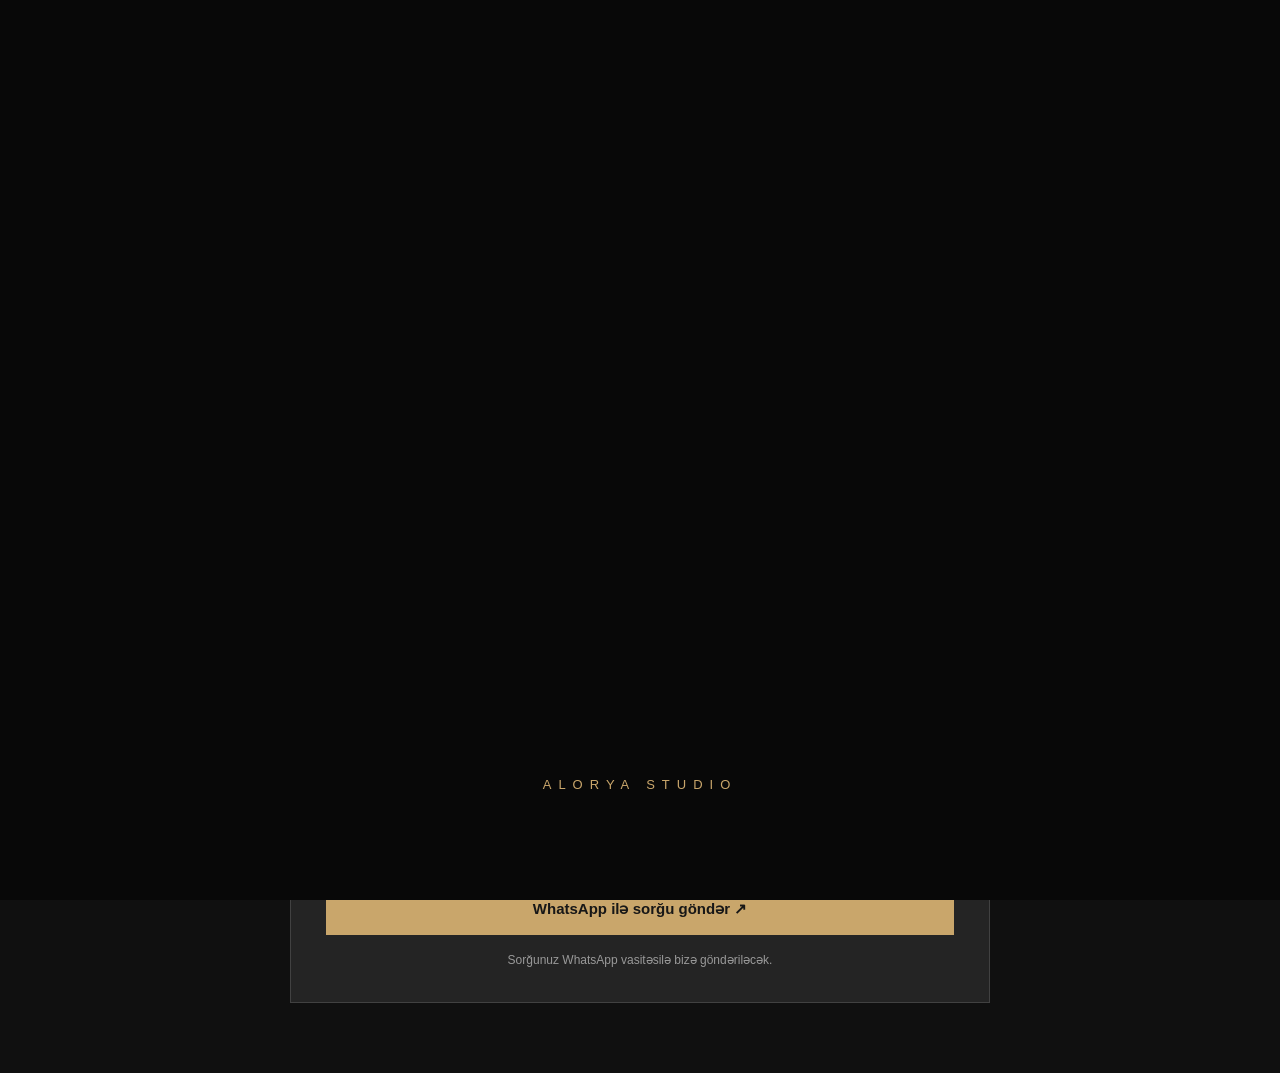
<file: booking.html>
<!DOCTYPE html>
<html lang="az">
<head>
    <meta charset="UTF-8">
    <meta name="viewport" content="width=device-width, initial-scale=1.0">
    <title>Çəkiliş sifarişi | ALORYA STUDIO</title>
<!-- 
    <link rel="stylesheet" href="css/style.css">
    <link rel="stylesheet" href="css/booking.css"> -->

    <link rel="stylesheet" href="style.css">
<link rel="stylesheet" href="booking.css">
</head>
<body>
 <div id="introAnimation">
        <div class="camera-animation">
            <svg viewBox="0 0 100 75" width="100" height="75">
                <path d="M10 18 H28 L36 7 H65 L73 18 H90 Q96 18 96 25 V65 Q96 70 90 70 H10 Q4 70 4 65 V25 Q4 18 10 18Z"
                    fill="#c9a66b" />
                <circle cx="50" cy="44" r="21" fill="#171717" />
                <circle cx="50" cy="44" r="14" fill="#c9a66b" />
                <circle cx="50" cy="44" r="8" fill="#171717" />
                <circle cx="80" cy="27" r="4" fill="#171717" />
            </svg>
        </div>
        <span>ALORYA STUDIO</span>
    </div>


    <header class="booking-header">
        <a href="index.html" class="booking-logo">
            ALORYA<span>.</span>
            <small>PHOTOGRAPHY STUDIO</small>
        </a>

        <a href="index.html" class="back-link">← Ana səhifə</a>
    </header>

    <main class="booking-page">

        <div class="booking-heading">
            <span>ALORYA STUDIO</span>
            <h1>Çəkilişinizi planlaşdırın.</h1>
            <p>Məlumatlarınızı qeyd edin, sizinlə əlaqə saxlayaq.</p>
        </div>

        <form id="bookingForm" class="booking-form">

            <div class="form-group">
                <label>Ad və soyad</label>
                <input
                    type="text"
                    id="fullName"
                    placeholder="Adınızı və soyadınızı daxil edin"
                    required
                >
            </div>

            <div class="form-group">
                <label>Əlaqə nömrəniz</label>
                <input
                    type="tel"
                    id="phone"
                    placeholder="+994 XX XXX XX XX"
                    required
                >
            </div>

            <div class="form-row">

                <div class="form-group">
                    <label>Çəkiliş günü</label>
                    <input type="date" id="date" required>
                </div>

                <div class="form-group">
                    <label>Çəkiliş saatı</label>
                    <input type="time" id="time" required>
                </div>

            </div>

            <div class="form-group">
                <label>Çəkiliş növü</label>

                <select id="service" required>
                    <option value="">Çəkiliş növünü seçin</option>
                    <option>Doğum günü çəkilişi</option>
                    <option>Ailə çəkilişi</option>
                    <option>Love Story</option>
                    <option>Vinetka çəkilişi</option>
                    <option>Studio çəkilişi</option>
                    <option>Digər</option>
                </select>
            </div>

            <div class="form-group">
                <label>Əlavə qeyd</label>
                <textarea
                    id="note"
                    placeholder="Əlavə istəklərinizi qeyd edə bilərsiniz..."
                    rows="4"
                ></textarea>
            </div>

            <button type="submit" class="whatsapp-btn">
                WhatsApp ilə sorğu göndər ↗
            </button>

            <p class="form-note">
                Sorğunuz WhatsApp vasitəsilə bizə göndəriləcək.
            </p>

        </form>

    </main>

    <!-- <script src="js/booking.js"></script> -->

    <script src="booking.js"></script>
    <script src="app.js"></script>
</body>
</html>
</file>
<file: style.css>
:root {
    --bg: #101010;
    --bg-light: #181818;
    --gold: #c6a36b;
    --white: #f5f2ed;
    --gray: #99958e;
    --border: rgba(255,255,255,0.12);
}

* {
    margin: 0;
    padding: 0;
    box-sizing: border-box;
}

html {
    scroll-behavior: smooth;
}

body {
    background: var(--bg);
    color: var(--white);
    font-family: "DM Sans", sans-serif;
}

a {
    text-decoration: none;
    color: inherit;
}

button {
    font-family: inherit;
}

img {
    width: 100%;
    display: block;
}

.container {
    width: 88%;
    max-width: 1350px;
    margin: auto;
}

.section {
    padding: 120px 0;
}



.header {
    width: 100%;
    height: 90px;
    display: flex;
    align-items: center;
    position:sticky;
    top: -10px;
    z-index: 100;
    border-bottom: 1px solid rgba(42, 42, 42, 0.9);
    background-color: rgba(42, 42, 42, 0.9);
}

.header-content {
    display: flex;
    align-items: center;
    justify-content: space-between;
}

.logo {
    font-size: 27px;
    font-weight: 700;
    letter-spacing: 3px;
}

.logo span {
    color: var(--gold);
}

.logo small {
    display: block;
    font-size: 8px;
    letter-spacing: 4px;
    color: var(--gray);
    margin-top: 5px;
}

.navbar {
    display: flex;
    align-items: center;
    gap: 32px;
}

.navbar a {
    font-size: 13px;
    color: #d1d1d1;
    transition: 0.3s;
}

.navbar a:hover {
    color: var(--gold);
}

.header-btn {
    padding: 13px 20px;
    border: 1px solid var(--gold);
    color: var(--gold);
    font-size: 12px;
    transition: 0.3s;
}

.header-btn:hover {
    background: var(--gold);
    color: #111;
}

.header-btn span {
    margin-left: 10px;
}

.menu-btn {
    display: none;
    color: white;
    font-size: 27px;
    background: none;
    border: none;
    cursor: pointer;
}



.hero {
    min-height: 850px;
    height: 100vh;
    position: relative;

    display: flex;
    align-items: center;

    background-image:
        url("https://images.unsplash.com/photo-1534528741775-53994a69daeb?auto=format&fit=crop&w=2000&q=90");

    background-position: center 35%;
    background-size: cover;
}

.hero-overlay {
    position: absolute;
    inset: 0;

    background:
        linear-gradient(
            90deg,
            rgba(0,0,0,0.85),
            rgba(0,0,0,0.25)
        ),
        linear-gradient(
            0deg,
            rgba(0,0,0,0.65),
            transparent 50%
        );
}

.hero-content {
    width: 88%;
    max-width: 1350px;
    margin: auto;
    position: relative;
    z-index: 2;
    padding-top: 70px;
}

.eyebrow,
.section-number {
    color: var(--gold);
    font-size: 11px;
    letter-spacing: 4px;
}

.hero h1 {
    font-family: "Playfair Display", serif;
    font-size: clamp(55px, 8vw, 105px);
    font-weight: 400;
    line-height: 1.08;
    max-width: 900px;
    margin: 30px 0;
}

.hero h1 span {
    display: block;
    color: var(--gold);
    font-style: italic;
}

.hero-content p {
    color: #d0ccc5;
    max-width: 450px;
    font-size: 15px;
    line-height: 1.9;
}

.hero-buttons {
    display: flex;
    align-items: center;
    gap: 35px;
    margin-top: 35px;
}

.hero-btn {
    display: inline-block;
    background: var(--gold);
    color: #111;
    padding: 17px 25px;
    font-size: 12px;
    font-weight: 700;
    transition: 0.3s;
}

.hero-btn:hover {
    background: #e0c18f;
    transform: translateY(-4px);
}

.hero-btn span {
    margin-left: 15px;
}

.text-btn {
    font-size: 12px;
    color: white;
}

.text-btn:hover {
    color: var(--gold);
}

.hero-bottom {
    position: absolute;
    bottom: 30px;
    left: 6%;
    right: 6%;

    display: flex;
    justify-content: space-between;

    color: #c1beb8;
    font-size: 9px;
    letter-spacing: 2px;
}



.intro {
    padding: 130px 0;
    text-align: center;
}

.intro-content {
    max-width: 850px;
}

.intro h2 {
    font-family: "Playfair Display", serif;
    font-size: clamp(35px, 5vw, 65px);
    font-weight: 400;
    line-height: 1.3;
    margin: 30px 0;
}

.intro h2 span {
    color: var(--gold);
    font-style: italic;
}

.intro p {
    color: var(--gray);
    line-height: 2;
    max-width: 650px;
    margin: auto;
    font-size: 14px;
}



.section-heading {
    display: flex;
    align-items: end;
    justify-content: space-between;
    margin-bottom: 45px;
}

.section-heading h2,
.booking h2 {
    font-family: "Playfair Display", serif;
    font-size: clamp(38px, 5vw, 65px);
    font-weight: 400;
    margin-top: 20px;
}

.section-heading h2 span {
    color: var(--gold);
}

.section-heading > p {
    max-width: 300px;
    color: var(--gray);
    font-size: 13px;
    line-height: 1.8;
}

.view-link {
    color: var(--gold);
    font-size: 12px;
    padding-bottom: 10px;
}



.portfolio {
    background: #151515;
    /* background-color: ; */
}

.filter-buttons {
    display: flex;
    flex-wrap: wrap;
    gap: 12px;
    margin-bottom: 35px;
}

.filter-btn {
    background: transparent;
    border: 1px solid var(--border);
    color: #aaa;
    padding: 11px 20px;
    cursor: pointer;
    font-size: 11px;
    transition: 0.3s;
}

.filter-btn:hover,
.filter-btn.active {
    background: var(--gold);
    color: #111;
    border-color: var(--gold);
}

.gallery {
    display: grid;
    grid-template-columns: repeat(2, 1fr);
    gap: 25px;
}

.gallery-item {
    height: 470px;
    position: relative;
    overflow: hidden;
    cursor: pointer;
}

.gallery-item.tall {
    height: 570px;
    grid-row: span 2;
}

.gallery-item img {
    height: 100%;
    object-fit: cover;
    transition: transform 0.8s;
}

.gallery-item:hover img {
    transform: scale(1.07);
}

.gallery-item::after {
    content: "";
    position: absolute;
    inset: 0;

    background: linear-gradient(
        transparent 45%,
        rgba(0,0,0,0.85)
    );
}

.gallery-info {
    position: absolute;
    bottom: 30px;
    left: 30px;
    z-index: 2;
}

.gallery-info span {
    color: var(--gold);
    font-size: 10px;
    letter-spacing: 3px;
}

.gallery-info h3 {
    font-family: "Playfair Display", serif;
    font-size: 29px;
    margin-top: 10px;
    font-weight: 400;
}



.service-grid {
    display: grid;
    grid-template-columns: repeat(2, 1fr);
    border-top: 1px solid var(--border);
    border-left: 1px solid var(--border);
}

.service-card {
    padding: 45px;
    border-right: 1px solid var(--border);
    border-bottom: 1px solid var(--border);
    transition: 0.4s;
}

.service-card:hover {
    background: #1c1c1c;
}

.service-card > span {
    color: var(--gold);
    font-size: 12px;
}

.service-card h3 {
    font-family: "Playfair Display", serif;
    font-size: 27px;
    font-weight: 400;
    margin: 25px 0 15px;
}

.service-card p {
    color: var(--gray);
    font-size: 13px;
    line-height: 1.8;
    margin-bottom: 30px;
}

.service-card a {
    color: var(--gold);
    font-size: 11px;
}



.about {
    background: #181818;
}

.about-content {
    display: grid;
    grid-template-columns: 1fr 1fr;
    gap: 100px;
    align-items: center;
}

.about-image {
    height: 600px;
    overflow: hidden;
}

.about-image img {
    height: 100%;
    object-fit: cover;
}

.about-text h2 {
    font-family: "Playfair Display", serif;
    font-size: clamp(40px, 5vw, 65px);
    font-weight: 400;
    line-height: 1.2;
    margin: 30px 0;
}

.about-text h2 span {
    color: var(--gold);
    font-style: italic;
}

.about-text p {
    color: var(--gray);
    font-size: 14px;
    line-height: 2;
    margin-bottom: 35px;
}



.booking {
    text-align: center;
    background:
        linear-gradient(rgba(0,0,0,0.78), rgba(0,0,0,0.85)),
        url("https://images.unsplash.com/photo-1516035069371-29a1b244cc32?auto=format&fit=crop&w=1800&q=85")
        center/cover;
}

.booking-content {
    max-width: 850px;
}

.booking h2 {
    line-height: 1.3;
    margin: 30px 0;
}

.booking h2 span {
    color: var(--gold);
    display: block;
    font-style: italic;
}

.booking p {
    color: #ccc;
    margin-bottom: 35px;
    font-size: 14px;
}



.footer {
    padding: 70px 0 25px;
    background: #090909;
}

.footer-top {
    display: flex;
    justify-content: space-between;
    align-items: start;
    padding-bottom: 60px;
}

.footer-logo {
    display: inline-block;
}

.footer-top p {
    color: var(--gray);
    font-size: 12px;
    margin-top: 15px;
}

.footer-contact {
    display: flex;
    flex-direction: column;
    gap: 15px;
}

.footer-contact h4 {
    color: var(--gold);
    font-size: 11px;
    letter-spacing: 3px;
}

.footer-contact a {
    color: #bbb;
    font-size: 13px;
}

.footer-contact a:hover {
    color: var(--gold);
}

.footer-bottom {
    border-top: 1px solid var(--border);
    padding-top: 25px;
    display: flex;
    justify-content: space-between;
    color: var(--gray);
    font-size: 10px;
    letter-spacing: 2px;
}



@media (max-width: 1000px) {

    .navbar {
        gap: 15px;
    }

    .navbar a {
        font-size: 11px;
    }

    .about-content {
        gap: 45px;
    }

    .gallery-item {
        height: 400px;
    }

    .gallery-item.tall {
        height: 500px;
    }
}


@media (max-width: 768px) {

    .container {
        width: 90%;
    }

    .section {
        padding: 80px 0;
    }

    .header {
        height: 75px;
    }

    .header-btn {
        display: none;
    }

    .menu-btn {
        display: block;
    }

    .navbar {
        display: none;
        position: absolute;
        top: 75px;
        left: 0;
        width: 100%;
        padding: 30px 5%;
        background: #111;
        flex-direction: column;
        align-items: start;
        gap: 25px;
        border-top: 1px solid var(--border);
    }

    .navbar.active {
        display: flex;
    }

    .navbar a {
        font-size: 14px;
    }

    .hero {
        min-height: 700px;
        height: 90vh;
    }

    .hero h1 {
        font-size: 55px;
    }

    .hero-bottom span:nth-child(2) {
        display: none;
    }

    .section-heading {
        align-items: start;
        flex-direction: column;
        gap: 20px;
    }

    .gallery {
        grid-template-columns: 1fr;
    }

    .gallery-item,
    .gallery-item.tall {
        height: 450px;
        grid-row: auto;
    }

    .service-grid {
        grid-template-columns: 1fr;
    }

    .service-card {
        padding: 30px;
    }

    .about-content {
        grid-template-columns: 1fr;
        gap: 40px;
    }

    .about-image {
        height: 450px;
    }

    .footer-top {
        flex-direction: column;
        gap: 40px;
    }
}


@media (max-width: 480px) {

    .logo {
        font-size: 22px;
    }

    .hero h1 {
        font-size: 43px;
    }

    .hero-content p {
        font-size: 13px;
    }

    .hero-buttons {
        align-items: start;
        flex-direction: column;
        gap: 25px;
    }

    .hero-bottom {
        font-size: 8px;
    }

    .intro {
        padding: 85px 0;
    }

    .gallery-item,
    .gallery-item.tall {
        height: 380px;
    }

    .gallery-info {
        left: 20px;
        bottom: 20px;
    }

    .about-image {
        height: 350px;
    }

    .footer-bottom {
        flex-direction: column;
        gap: 15px;
    }
}



/* =========================
   PORTFOLIO ANIMATIONS
========================= */

.gallery-item {
    animation: galleryFade 0.5s ease;
}

@keyframes galleryFade {

    from {
        opacity: 0;
        transform: translateY(20px);
    }

    to {
        opacity: 1;
        transform: translateY(0);
    }

}


/* =========================
   LIGHTBOX
========================= */

.lightbox {
    position: fixed;
    inset: 0;

    background: rgba(0, 0, 0, 0.96);

    z-index: 9999;

    display: flex;
    align-items: center;
    justify-content: center;

    opacity: 0;
    visibility: hidden;

    transition: 0.3s;
}

.lightbox.active {
    opacity: 1;
    visibility: visible;
}

.lightbox-content {
    width: 75%;
    max-width: 950px;
    text-align: center;
}

.lightbox-content img {
    max-height: 75vh;
    width: auto;
    max-width: 100%;
    object-fit: contain;
    margin: auto;

    animation: imageZoom 0.3s ease;
}

@keyframes imageZoom {

    from {
        transform: scale(0.95);
        opacity: 0;
    }

    to {
        transform: scale(1);
        opacity: 1;
    }

}

.lightbox-info {
    display: flex;
    justify-content: space-between;
    align-items: center;

    margin-top: 20px;
}

.lightbox-info h3 {
    font-family: "Playfair Display", serif;
    font-size: 22px;
    font-weight: 400;
}

.lightbox-info span {
    color: var(--gold);
    font-size: 12px;
}


/* LIGHTBOX BUTTONS */

.lightbox-close,
.lightbox-prev,
.lightbox-next {
    position: absolute;

    background: transparent;
    border: none;

    color: white;
    cursor: pointer;

    transition: 0.3s;
}

.lightbox-close:hover,
.lightbox-prev:hover,
.lightbox-next:hover {
    color: var(--gold);
}

.lightbox-close {
    top: 30px;
    right: 40px;
    font-size: 45px;
}

.lightbox-prev {
    left: 35px;
    font-size: 35px;
}

.lightbox-next {
    right: 35px;
    font-size: 35px;
}


/* MOBILE LIGHTBOX */

@media (max-width: 768px) {

    .lightbox-content {
        width: 85%;
    }

    .lightbox-content img {
        max-height: 65vh;
    }

    .lightbox-prev {
        left: 8px;
        font-size: 25px;
    }

    .lightbox-next {
        right: 8px;
        font-size: 25px;
    }

    .lightbox-close {
        top: 15px;
        right: 20px;
    }

    .lightbox-info h3 {
        font-size: 17px;
    }

}




/* ALORYA STUDIO - PORTFOLIO FIX */

.gallery {
    display: grid !important;
    grid-template-columns: repeat(3, minmax(0, 1fr)) !important;
    gap: 18px !important;
    grid-auto-flow: row !important;
    grid-auto-rows: auto !important;
    align-items: stretch;
    margin-top: 35px;
}

.gallery > .gallery-item {
    position: relative !important;
    display: block !important;
    width: 100% !important;
    height: 350px !important;
    min-height: 0 !important;
    grid-column: auto !important;
    grid-row: auto !important;
    overflow: hidden;
    border-radius: 8px;
    cursor: pointer;
}

.gallery > .gallery-item img {
    display: block !important;
    width: 100% !important;
    height: 100% !important;
    object-fit: cover !important;
    transition: transform 0.6s ease;
}

.gallery > .gallery-item:hover img {
    transform: scale(1.05);
}

.gallery-info {
    position: absolute !important;
    left: 0;
    right: 0;
    bottom: 0;
    width: 100%;
    padding: 25px 18px;
    box-sizing: border-box;
    background: linear-gradient(
        transparent,
        rgba(0,0,0,0.85)
    );
    color: white;
}

.gallery-info h3 {
    margin: 8px 0 0;
    font-size: 21px;
}

/* TABLET */
@media (max-width: 900px) {
    .gallery {
        grid-template-columns: repeat(2, minmax(0, 1fr)) !important;
        gap: 12px !important;
    }

    .gallery > .gallery-item {
        height: 300px !important;
    }
}

/* TELEFON */
@media (max-width: 600px) {
    .gallery {
        grid-template-columns: repeat(2, minmax(0, 1fr)) !important;
        gap: 9px !important;
    }

    .gallery > .gallery-item {
        height: 210px !important;
    }

    .gallery-info {
        padding: 15px 10px;
    }

    .gallery-info h3 {
        font-size: 15px;
    }
}



/* ALORYA CAMERA INTRO */

#introAnimation {
    position: fixed;
    inset: 0;
    z-index: 100000;
    background: #090909;
    display: flex;
    justify-content: center;
    align-items: center;
    overflow: hidden;
    opacity: 1;
    visibility: visible;
}

.camera-animation {
    position: absolute;
    top: 0;
    left: 0;
    animation: cameraJourney 2.5s cubic-bezier(.55,.1,.35,1) forwards;
}

.camera-animation svg {
    filter: drop-shadow(0 0 18px rgba(201,166,107,.4));
}

#introAnimation span {
    position: absolute;
    bottom: 12%;
    color: #c9a66b;
    font-size: 13px;
    letter-spacing: 7px;
    font-weight: 500;
    animation: brandAppear 1s ease forwards;
}

#introAnimation.hide-intro {
    opacity: 0;
    visibility: hidden;
    transition: opacity .8s ease, visibility .8s ease;
}

@keyframes cameraJourney {
    0% {
        transform: translate(-100px, -100px) rotate(0deg) scale(.6);
    }

    50% {
        transform: translate(45vw, 40vh) rotate(540deg) scale(1.1);
    }

    100% {
        transform: translate(100vw, 100vh) rotate(1080deg) scale(.7);
    }
}

@keyframes brandAppear {
    from {
        opacity: 0;
        letter-spacing: 2px;
    }
    to {
        opacity: 1;
        letter-spacing: 7px;
    }
}



.creator-credit {
    text-align: center;
    padding: 35px 15px;
    border-top: 1px solid rgba(201,166,107,0.2);
}

.creator-credit span {
    color: #888;
    font-size: 10px;
    letter-spacing: 4px;
}

.creator-credit h3 {
    color: #c9a66b;
    font-family: Georgia, serif;
    font-size: 30px;
    margin: 12px 0;
    letter-spacing: 2px;
}

.creator-credit p {
    color: #777;
    font-size: 9px;
    letter-spacing: 3px;
}

.creator-credit {
    border-top: none !important;
}


#introAnimation {
    position: fixed;
    inset: 0;
    z-index: 99999;
    background: #080808;
    opacity: 1;
    visibility: visible;
    transition: opacity 0.8s ease, visibility 0.8s ease;
}

#introAnimation.hide-intro {
    opacity: 0;
    visibility: hidden;
    pointer-events: none;
}
</file>
<file: booking.css>
.booking-header {
    display: flex;
    justify-content: space-between;
    align-items: center;
    padding: 25px 6%;
    border-bottom: 1px solid #383838;
}

.booking-logo {
    color: #fff;
    font-size: 25px;
    font-weight: bold;
    text-decoration: none;
    letter-spacing: 2px;
}

.booking-logo span {
    color: #c9a66b;
}

.booking-logo small {
    display: block;
    font-size: 8px;
    letter-spacing: 4px;
    margin-top: 5px;
    color: #aaa;
}

.back-link {
    color: #c9a66b;
    text-decoration: none;
}

.booking-page {
    max-width: 750px;
    margin: 70px auto;
    padding: 0 25px;
}

.booking-heading {
    text-align: center;
    margin-bottom: 40px;
}

.booking-heading span {
    color: #c9a66b;
    letter-spacing: 4px;
    font-size: 12px;
}

.booking-heading h1 {
    color: #fff;
    font-size: 42px;
    margin: 15px 0;
}

.booking-heading h1 em {
    color: #c9a66b;
    font-family: Georgia, serif;
}

.booking-heading p {
    color: #aaa;
}

.booking-form {
    background: #242424;
    padding: 35px;
    border: 1px solid #414141;
}

.form-group {
    display: flex;
    flex-direction: column;
    margin-bottom: 22px;
    flex: 1;
}

.form-group label {
    color: #ddd;
    margin-bottom: 10px;
    font-size: 14px;
}

.form-group input,
.form-group select,
.form-group textarea {
    width: 100%;
    padding: 15px;
    background: #191919;
    border: 1px solid #444;
    color: #fff;
    outline: none;
    font-family: inherit;
    box-sizing: border-box;
}

.form-group input:focus,
.form-group select:focus,
.form-group textarea:focus {
    border-color: #c9a66b;
}

.form-group input::placeholder,
.form-group textarea::placeholder {
    color: #888;
}

.form-row {
    display: flex;
    gap: 20px;
}

.whatsapp-btn {
    width: 100%;
    padding: 17px;
    border: none;
    background: #c9a66b;
    color: #171717;
    font-size: 15px;
    font-weight: bold;
    cursor: pointer;
    transition: 0.3s;
}

.whatsapp-btn:hover {
    background: #e0bd83;
}

.form-note {
    color: #999;
    font-size: 12px;
    text-align: center;
    margin-top: 18px;
}

@media (max-width: 600px) {
    .booking-heading h1 {
        font-size: 30px;
    }

    .booking-form {
        padding: 22px;
    }

    .form-row {
        flex-direction: column;
        gap: 0;
    }
}
</file>
